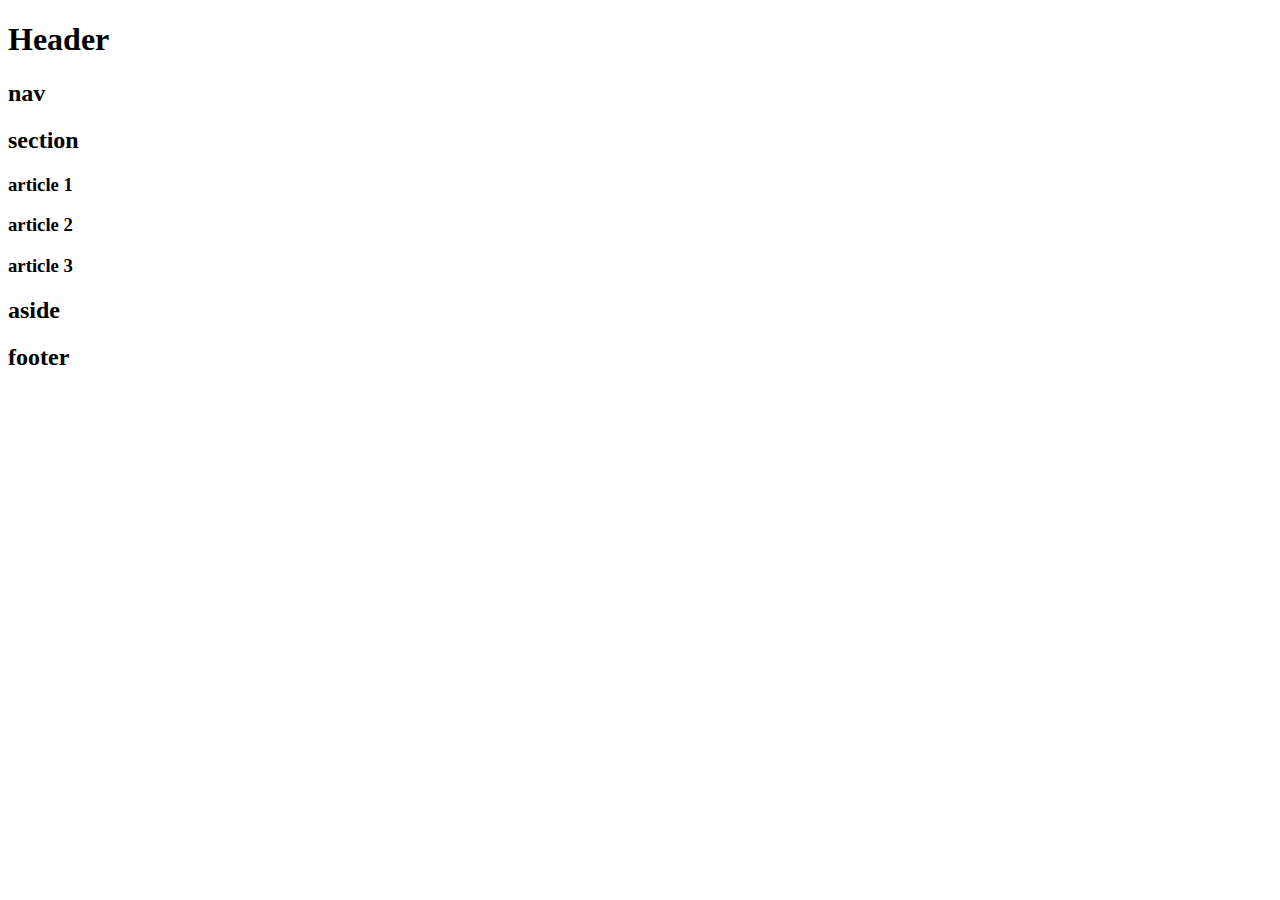
<file: P1html/index.html>
<!DOCTYPE html>
<html lang="es">
<head>
    <meta charset="UTF-8">
    <meta name="viewport" content="width=device-width, initial-scale=1.0">
    <title>Document</title>
</head>
<body>
    <header>
        <h1>Header</h1>
        <nav>
            <h2>nav</h2>
        </nav>
    </header>
    <section>
        <h2>section</h2>
        <article>
            <h3>article 1</h3>
        </article>
        <article>
            <h3>article 2</h3>
        </article>
        <article>
            <h3>article 3</h3>
        </article>
    </section>
    <aside>
        <h2>aside</h2>
    </aside>
    <footer>
        <h2>footer</h2>
    </footer>
</body>
</html>
</file>
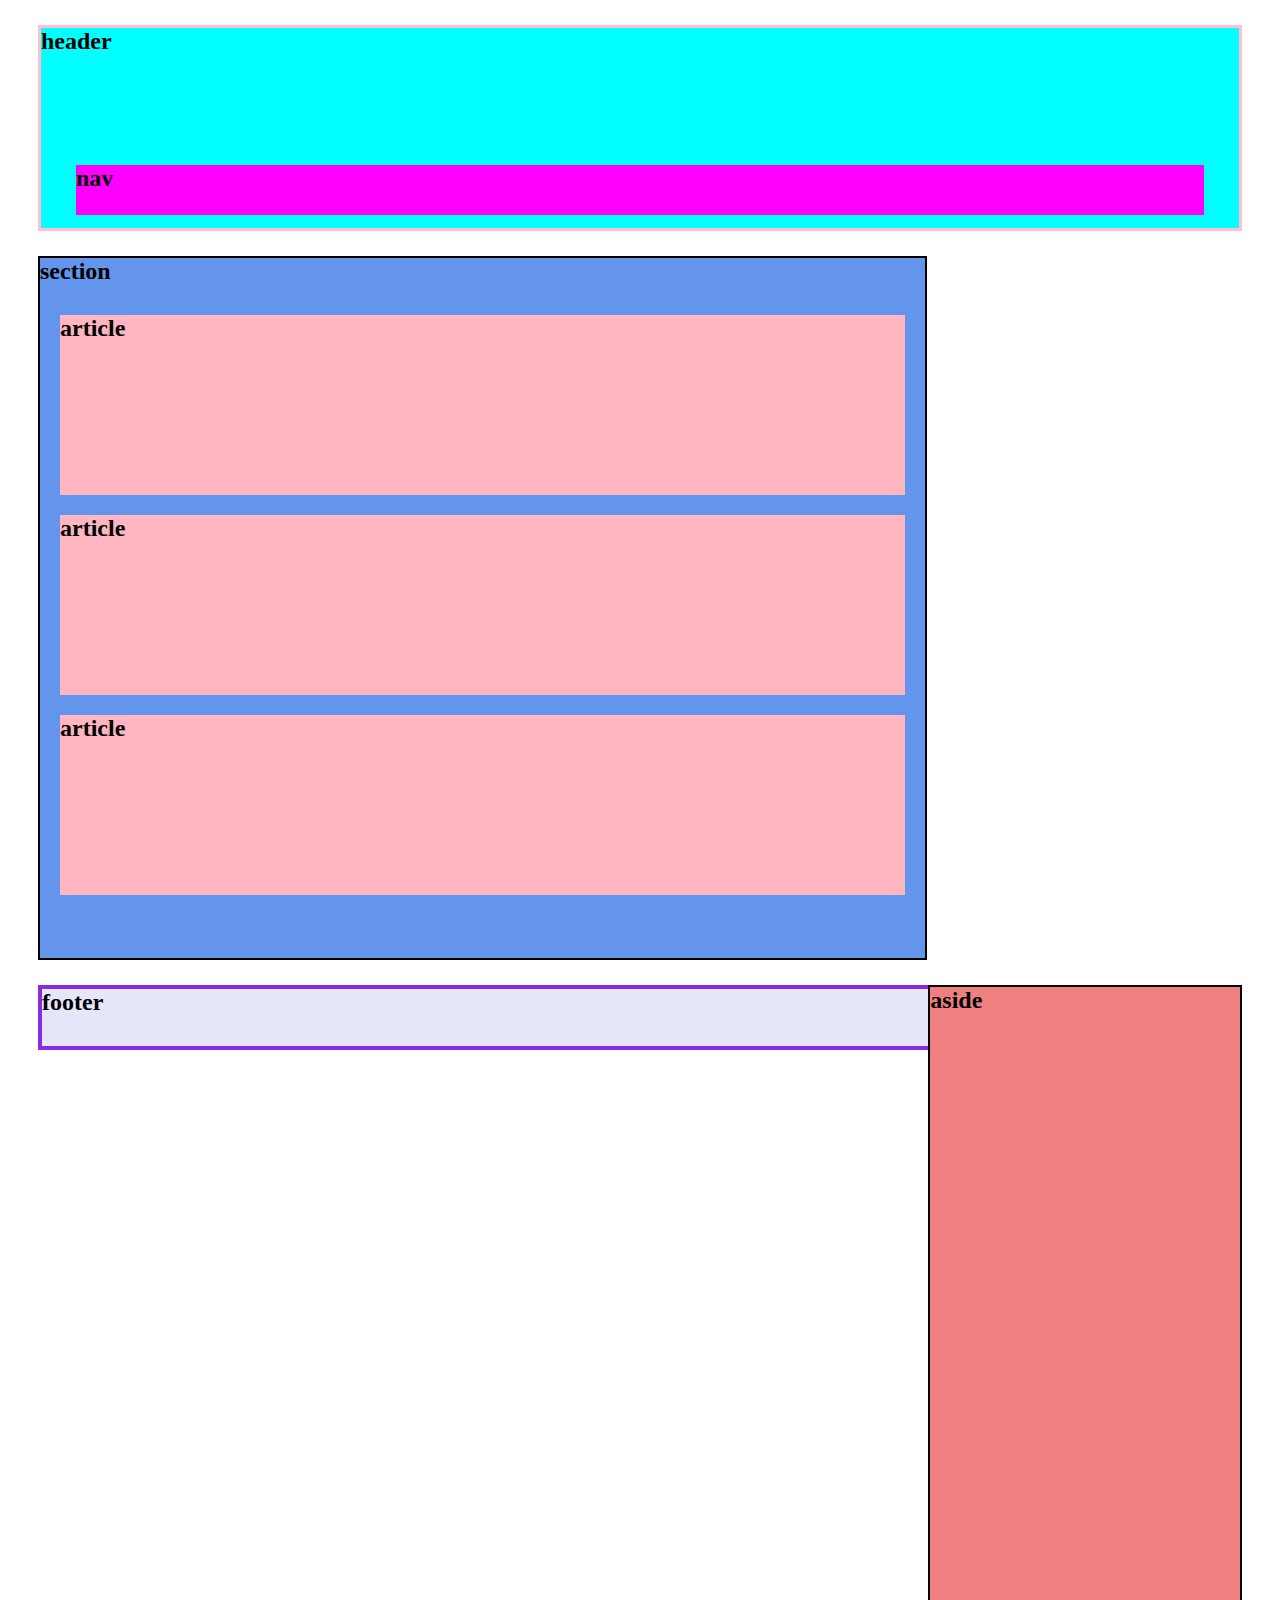
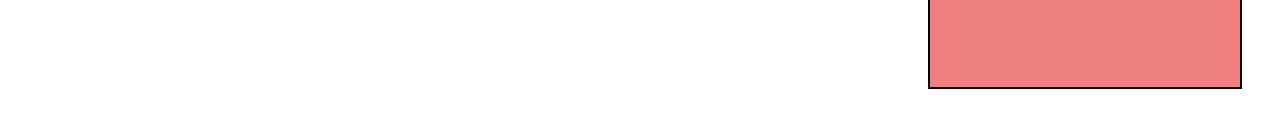
<file: P2html/index.html>
<!DOCTYPE html>
<html lang="en">
<head>
    <meta charset="UTF-8">
    <meta name="viewport" content="width=device-width, initial-scale=1.0">
    <link rel="stylesheet" href="css/style.css">
    <title>Document</title>
</head>
<body>
    <header>
        <h2>header</h2>
        <nav>
            <h2>nav</h2>
        </nav>
    </header>
    <section class="black-border">
        <h2>section</h2>
        <article>
            <h2>article</h2>
        </article>
        <article>
            <h2>article</h2>
        </article>
        <article>
            <h2>article</h2>
        </article>
    </section>
    <aside class="black-border">
        <h2>aside</h2>
    </aside>
    <footer>
        <h2>footer</h2>
    </footer>
    
</body>
</html>
</file>
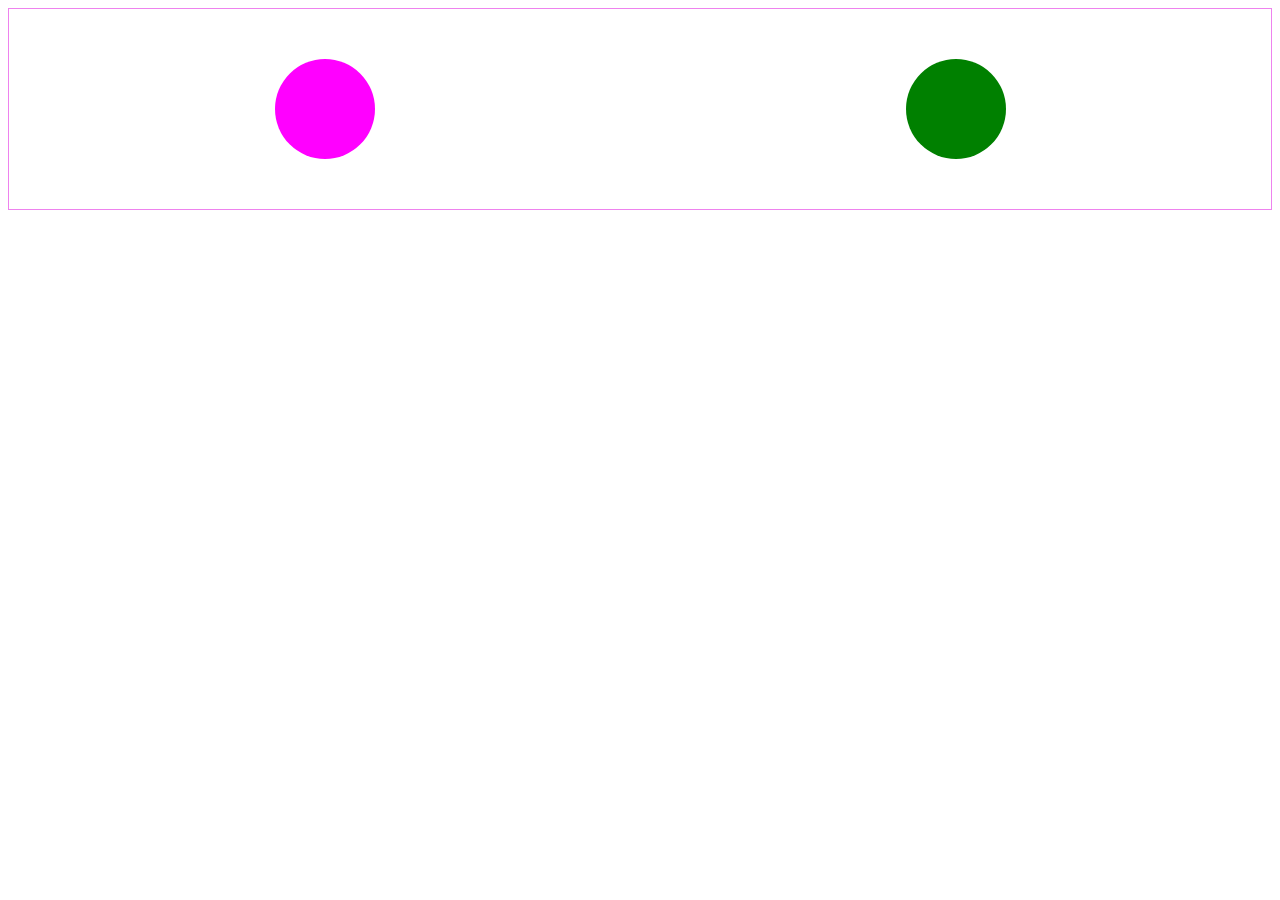
<file: P4mediaqueries/index.html>
<!DOCTYPE html>
<html lang="en">
<head>
    <meta charset="UTF-8">
    <meta name="viewport" content="width=device-width, initial-scale=1.0">
    <title>Document</title>
    <link rel="stylesheet" href="css/style.css">
</head>
<body>
    <div class="square-wrapper">
        <div class="square square-1"></div>
        <div class="square square-2"></div>
        <div class="square square-3"></div>
    </div>
</body>
</html>
</file>
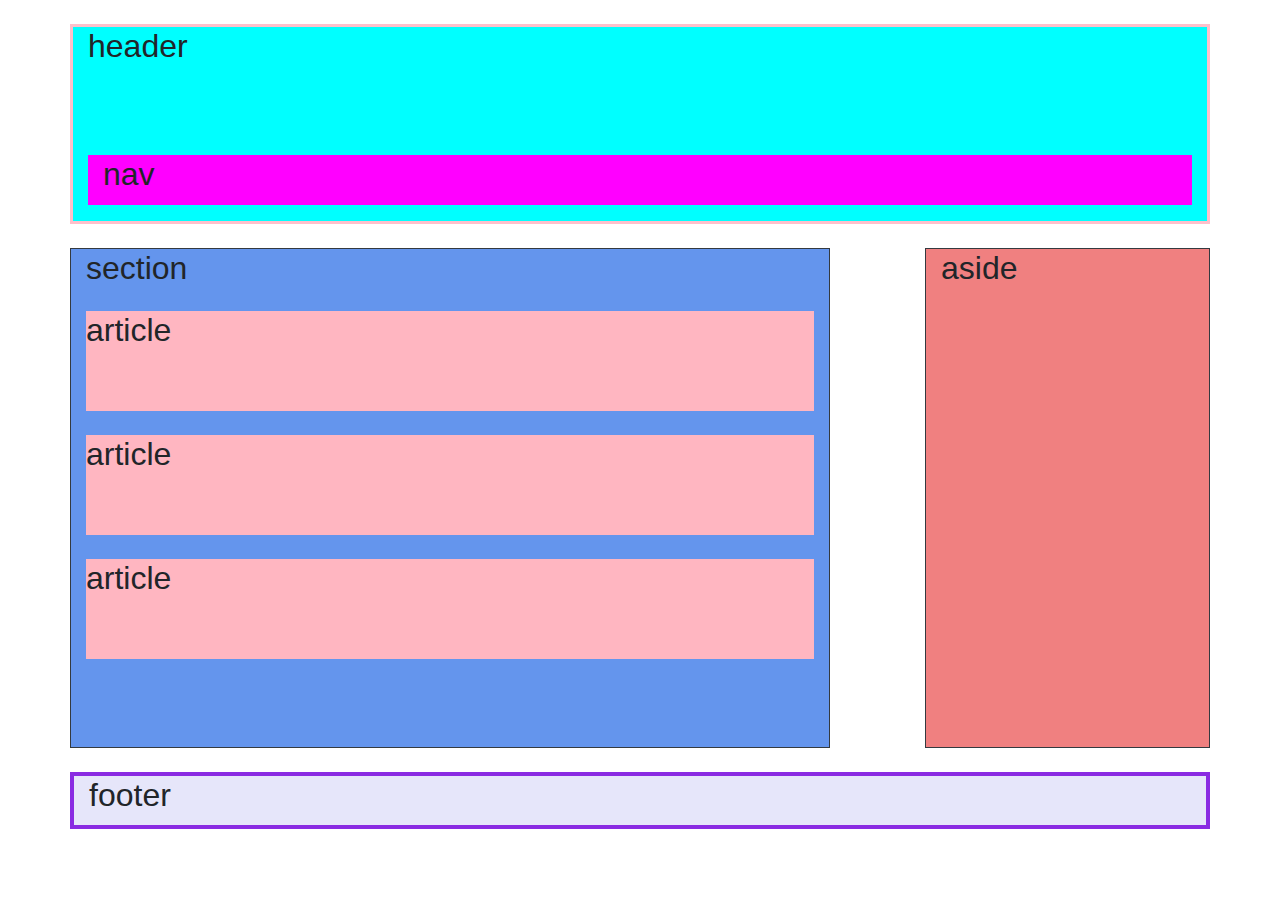
<file: P5Bootstrap/index.html>
<!DOCTYPE html>
<html lang="en">
<head>
    <meta charset="UTF-8">
    <meta name="viewport" content="width=device-width, initial-scale=1.0">
    <title>Document</title>
    <link rel="stylesheet" href="https://stackpath.bootstrapcdn.com/bootstrap/4.5.2/css/bootstrap.min.css" integrity="sha384-JcKb8q3iqJ61gNV9KGb8thSsNjpSL0n8PARn9HuZOnIxN0hoP+VmmDGMN5t9UJ0Z" crossorigin="anonymous">
    <link rel="stylesheet" href="css/style.css">
</head>
<body>
    <div class="container">
        <div class="row mt-4 mb-4 bg-cyan">
            <div class="col-12">
                <h2>header</h2>
            </div>
            <div class="container d-flex align-items-end mb-3">
                <div class="col-12 bg-fuchsia">
                    <h2>nav</h2>
                </div>
            </div>
        </div>
        <div class="row">
            <div class="col-lg-8 col-md-9 col-sm-12 bg-blue border border-dark mb-4">
                <h2 class="mb-4">section</h2>
                <div class="container">
                    <div class="row bg-pink mb-4">
                        <h2>article</h2>
                    </div>
                    <div class="row bg-pink mb-4">
                        <h2>article</h2>
                    </div>
                    <div class="row bg-pink mb-4">
                        <h2>article</h2>
                    </div>
                </div>
                
            </div>
            <div class="col-lg-3 offset-lg-1 col-md-3 col-sm-12 bg-red border border-dark mb-4">
                <h2>aside</h2>
            </div>
        </div>
        <div class="row">
            <div class="col-12 bg-lila mb-4">
                <h2>footer</h2>
            </div>
        </div>
    </div>
   
    <script src="https://code.jquery.com/jquery-3.5.1.min.js" integrity="sha256-9/aliU8dGd2tb6OSsuzixeV4y/faTqgFtohetphbbj0=" crossorigin="anonymous"></script>
    <script src="https://cdn.jsdelivr.net/npm/popper.js@1.16.1/dist/umd/popper.min.js" integrity="sha384-9/reFTGAW83EW2RDu2S0VKaIzap3H66lZH81PoYlFhbGU+6BZp6G7niu735Sk7lN" crossorigin="anonymous"></script>
    <script src="https://stackpath.bootstrapcdn.com/bootstrap/4.5.2/js/bootstrap.min.js" integrity="sha384-B4gt1jrGC7Jh4AgTPSdUtOBvfO8shuf57BaghqFfPlYxofvL8/KUEfYiJOMMV+rV" crossorigin="anonymous"></script>
</body>
</html>
</file>
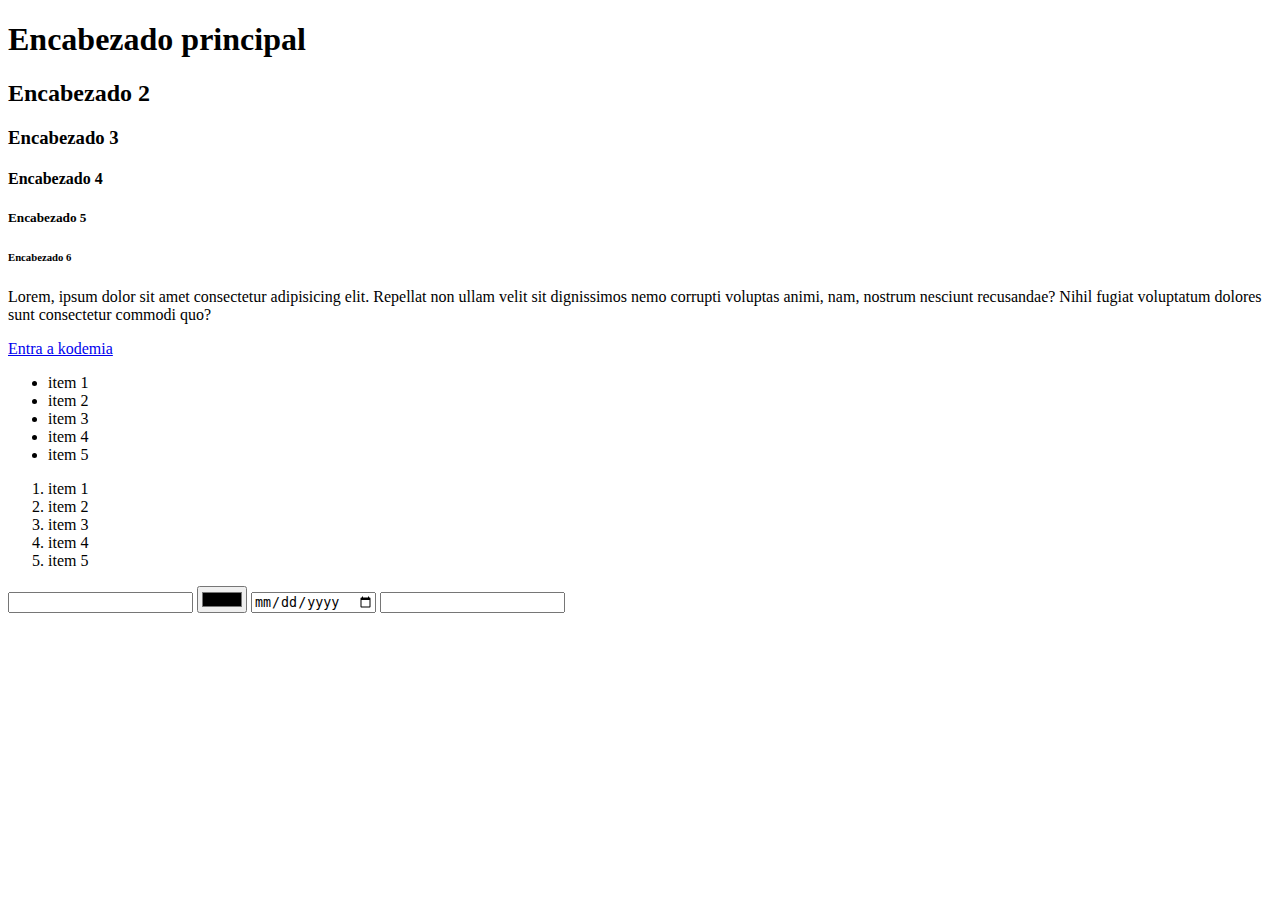
<file: S1html/index.html>
<!DOCTYPE html>
<html lang="es">
<head>
    <meta charset="UTF-8">
    <meta name="viewport" content="width=device-width, initial-scale=1.0">
    <meta >
    <title>Hola koders!!!</title>
</head>
<body>
    <!-- Comentario-->
    <h1>Encabezado principal</h1>
    <h2>Encabezado 2</h2>
    <h3>Encabezado 3</h3>
    <h4>Encabezado 4</h4>
    <h5>Encabezado 5</h5>
    <h6>Encabezado 6</h6>
    <p>Lorem, ipsum dolor sit amet consectetur adipisicing elit. Repellat non ullam velit sit dignissimos nemo corrupti voluptas animi, nam, nostrum nesciunt recusandae? Nihil fugiat voluptatum dolores sunt consectetur commodi quo?</p>
    <a href="https://kodemia.mx/">Entra a kodemia</a>
    <ul>
        <li>item 1</li>
        <li>item 2</li>
        <li>item 3</li>
        <li>item 4</li>
        <li>item 5</li>
    </ul>
    <ol>
        <li>item 1</li>
        <li>item 2</li>
        <li>item 3</li>
        <li>item 4</li>
        <li>item 5</li>
    </ol>

    <input type="text">
    <input type="color" id="favcolor" name="favcolor">
    <input type="date" id="birthday" name="birthday">
    <input type="email" id="email" name="email">
    
</body>
</html>
</file>
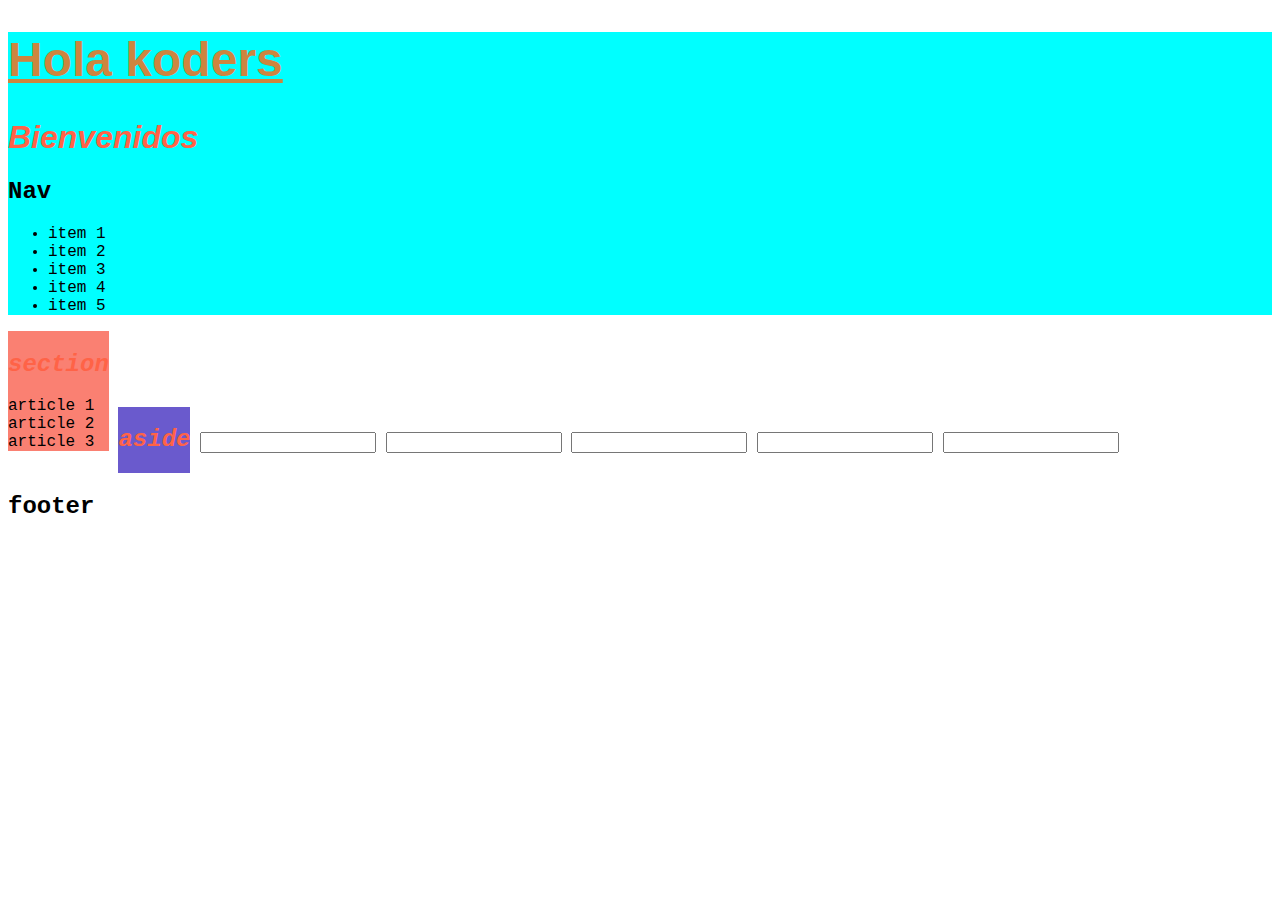
<file: S2CSS/index.html>
<!DOCTYPE html>
<html lang="en">
<head>
    <meta charset="UTF-8">
    <meta name="viewport" content="width=device-width, initial-scale=1.0">
    <link rel="stylesheet" href="css/style.css">
    <title>Document</title>
</head>
<body>
    <header>
        <h1 id="main-header">Hola koders</h1>
        <h1 class="text-italic">Bienvenidos</h1>
        <nav>
            <h2>Nav</h2>
            <ul>
                <li>item 1</li>
                <li>item 2</li>
                <li>item 3</li>
                <li>item 4</li>
                <li>item 5</li>
            </ul>
        </nav>
        
    </header>
    <section>
        <h2 class="text-italic">section</h2>
        <article>article 1</article>
        <article>article 2</article>
        <article>article 3</article>
    </section>
    <aside>
        <h2 class="text-italic">aside</h2>
    </aside>
        <input type="text">
        <input type="text">
        <input type="text">
        <input type="text">
        <input type="text">
    <footer>
        <h2>footer</h2>
    </footer>
   
</body>
</html>
</file>
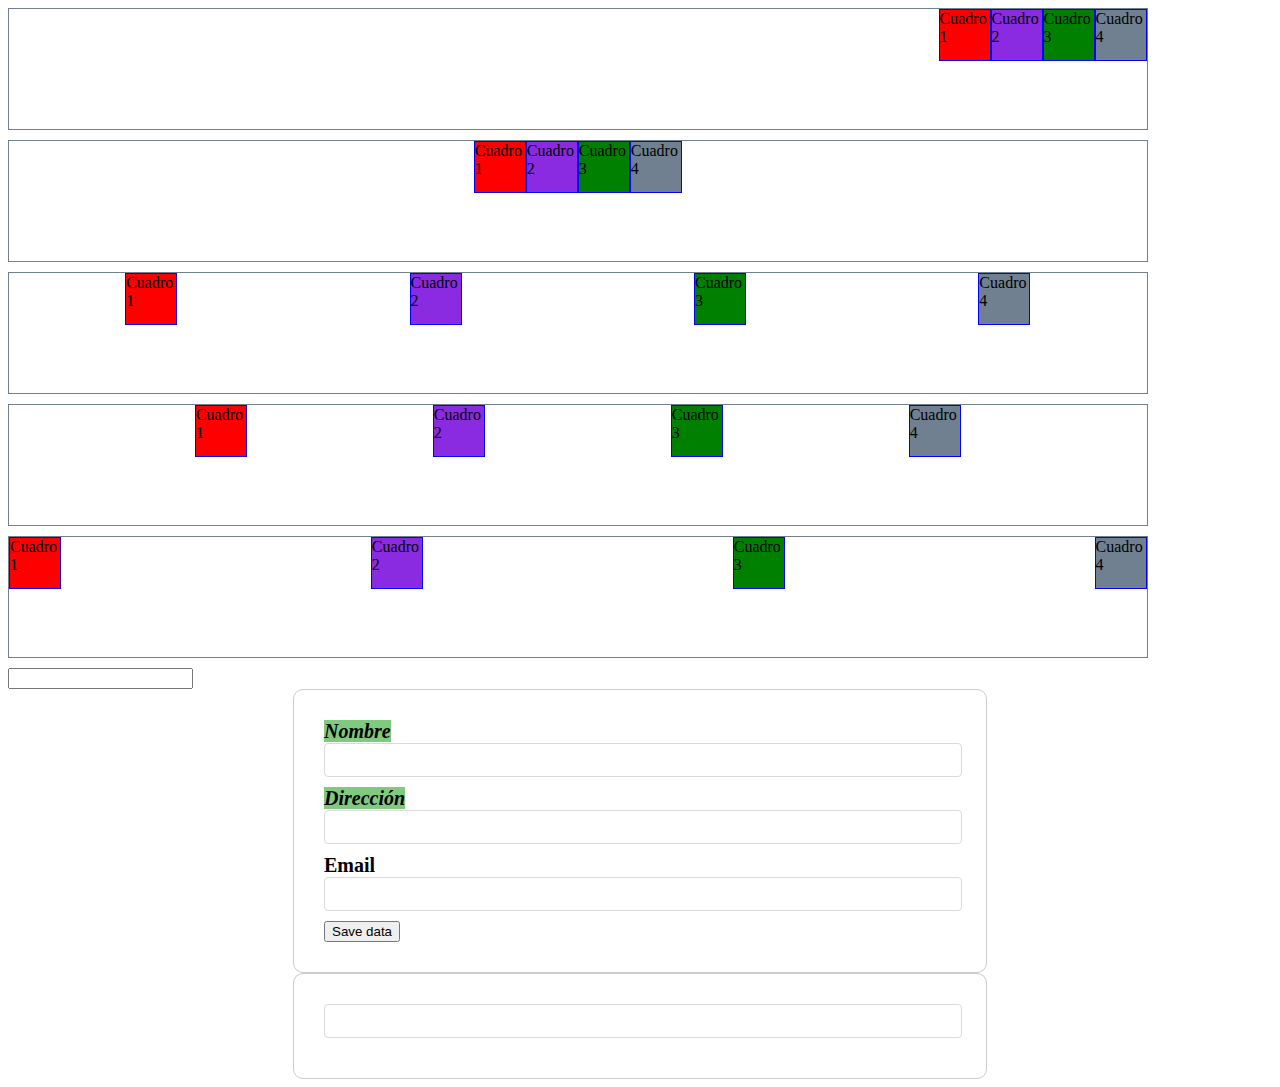
<file: S3CSS/index.html>
<!DOCTYPE html>
<html lang="en">
<head>
    <meta charset="UTF-8">
    <meta name="viewport" content="width=device-width, initial-scale=1.0">
    <title>Document</title>
    <link rel="stylesheet" href="css/style.css">
</head>
<body>
    <!--div class="square-wrapper">
        <div class="square">Cuadro</div>
        <div class="square">Cuadro</div>
        <div class="square">Cuadro</div>
    </div-->
    <div class="square-wrapper d-flex end">
        <div class="square red">Cuadro 1</div>
        <div class="square blue">Cuadro 2</div>
        <div class="square green">Cuadro 3</div>
        <div id="some-id" class="square peru">Cuadro 4</div>
    </div>
    <div class="square-wrapper d-flex center">
        <div class="square red">Cuadro 1</div>
        <div class="square blue">Cuadro 2</div>
        <div class="square green">Cuadro 3</div>
        <div id="some-id" class="square peru">Cuadro 4</div>
    </div>
    <div class="square-wrapper d-flex around">
        <div class="square red">Cuadro 1</div>
        <div class="square blue">Cuadro 2</div>
        <div class="square green">Cuadro 3</div>
        <div id="some-id" class="square peru">Cuadro 4</div>
    </div>
    <div class="square-wrapper d-flex evenly">
        <div class="square red">Cuadro 1</div>
        <div class="square blue">Cuadro 2</div>
        <div class="square green">Cuadro 3</div>
        <div id="some-id" class="square peru">Cuadro 4</div>
    </div>
    <div class="square-wrapper d-flex between">
        <div class="square red">Cuadro 1</div>
        <div class="square blue">Cuadro 2</div>
        <div class="square green">Cuadro 3</div>
        <div id="some-id" class="square peru">Cuadro 4</div>
    </div>
    <input type="text">
    <form class="data-form" action="">
        <div class="input-group">
            <label for="" class="texto-resaltado">Nombre</label>
            <input type="text">
        </div>
        <div class="input-group">
            <label for="" class="texto-resaltado">Dirección</label><input type="text">
        </div>
        <div class="input-group">
            <label for="">Email</label>
            <input type="text">
        </div>
        <button>Save data</button>
    </form>
    <form action="" class="data-form">
        <div class="input-group"><input type="text"></div>
    </form>
</body>
</html>
</file>
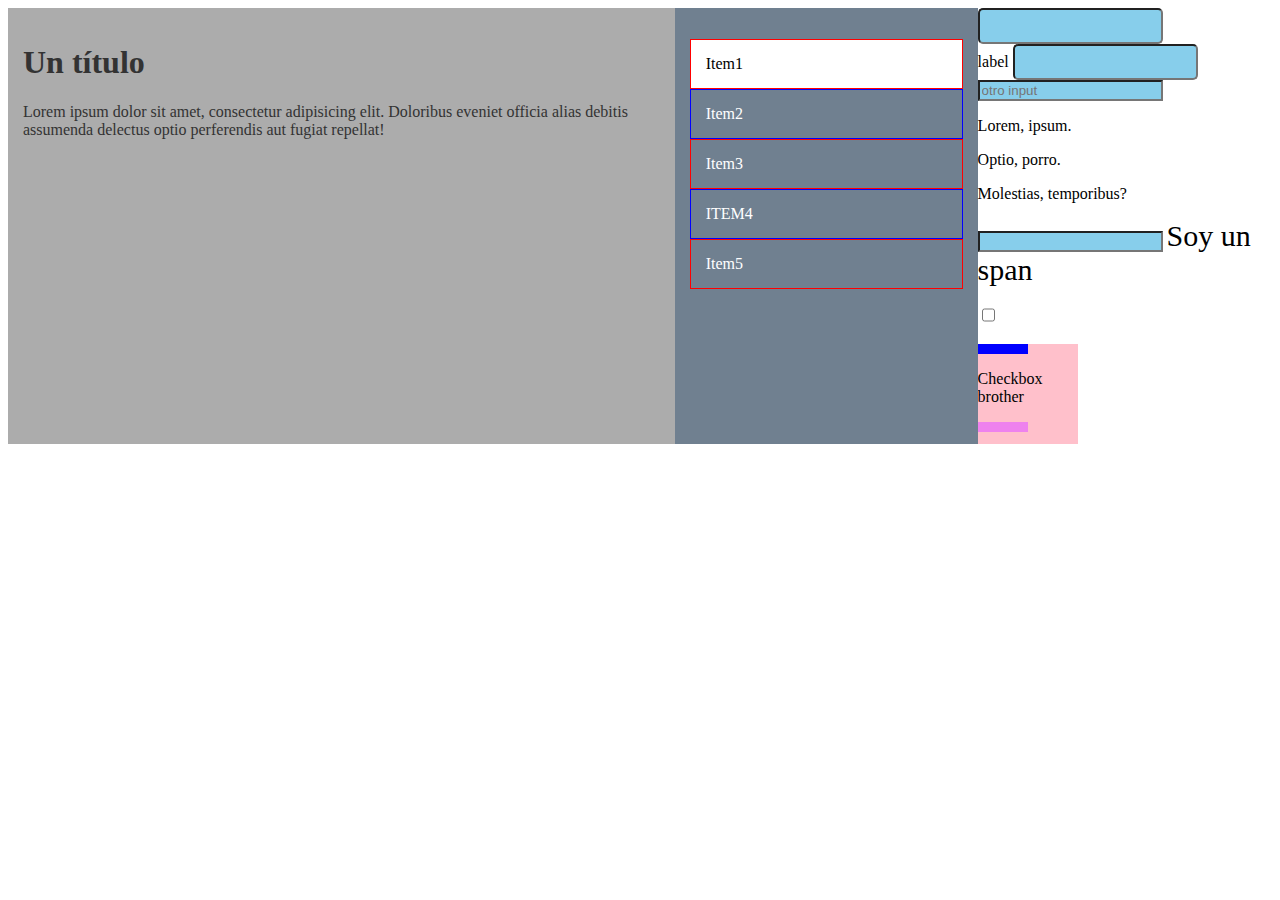
<file: S4mediaqueries/index.html>
<!DOCTYPE html>
<html lang="en">
<head>
    <meta charset="UTF-8">
    <meta name="viewport" content="width=device-width, initial-scale=1.0">
    <title>Document</title>
    <link rel="stylesheet" href="css/style.css">
</head>
<body>
    <main>
        <section>
            <h1>Un título</h1>
            <p>Lorem ipsum dolor sit amet, consectetur adipisicing elit. Doloribus eveniet officia alias debitis assumenda delectus optio perferendis aut fugiat repellat!</p>
        </section>
        <aside>
            <ul>
                <li>Item1</li>
                <li>Item2</li>
                <li>Item3</li>
                <li>Item4</li>
                <li>Item5</li>
            </ul>
        </aside>
        <form action="">
            <div class="form-group">
                <label for=""></label>
                <input type="text">
            </div>
            <div class="form-group">
                <label for="">label</label>
                <input type="text">
                <input placeholder="otro input" type="text">
                <p>Lorem, ipsum.</p>
                <p>Optio, porro.</p>
                <p>Molestias, temporibus?</p>
                <input type="text">
                <span>Soy un span</span>
            </div>
            <div class="form-group">
                <input type="checkbox">
                <div class="checkbox-brother">
                    <p>Checkbox brother</p>
                </div>
            </div>
        </form>
    </main>
</body>
</html>
</file>
<file: P2html/css/style.css>
*{
    font-family: Georgia, 'Times New Roman', Times, serif;
}

header {
    background: cyan;
    height: 200px;
    margin: 25px 30px;
    border: 3px solid pink;
}

header h2 {
    margin-bottom: 110px;
    margin-top: 0px;
}

nav {
    background: fuchsia;
    height: 50px;
    margin: 0px 35px;  
}

section {
    background: cornflowerblue;
    height: 700px;
    width: 70%;
    margin: 0px 20px 25px 30px;
    display: inline-block;   
}

section h2 {
    margin-top: 0px;
    margin-bottom: 30px;
}

article {
    background: lightpink;
    height: 180px;
    margin: 20px 20px;
}

aside {
    background: lightcoral;
    height: 700px;
    width: 24.5%;
    margin: 0px 30px 25px 0px;
    float: right;
    position: relative;
}

aside h2 {
    margin-top: 0px;
    margin-bottom: 25px;
}

.black-border {
    border: 2px solid black;
}

footer {
    background: lavender;
    height: 57px;
    margin: 0px 30px 30px;
    border: 4px solid blueviolet;
}

footer h2{
    margin-top: 0px;
}
</file>
<file: P4mediaqueries/css/style.css>
/*MObile first*/
.square-wrapper {
    height: 600px;
    border: 1px solid violet;
    display: flex;
    flex-direction: column;
    align-items: center;
    justify-content: space-between;
}

.square {
    width: 100px;
    height: 100px;
}

.square-1 {
    background-color: peru;
}

.square-2 {
    background-color: red;
}

.square-3 {
    background-color: blue;
}


/*Tablet*/
/*Breakpoint Tablet*/
@media only screen and (min-width: 768px) {
    .square-wrapper {
        height: 200px;
        flex-direction: row;
        justify-content: space-evenly;
    }

    .square {
        border-radius: 50%;
    }

    .square-1 {
        background-color:green;
    }
    
    .square-2 {
        background-color:cyan;
    }
    
    .square-3 {
        background-color: fuchsia;
    }
    
}

@media only screen and (min-width: 1200px) {
    .square-wrapper {
        height: 200px;
        flex-direction: row-reverse;
        justify-content: space-around;
    }
    
    .square-1 {
        background-color:green;
    }
    
    .square-2 {
        background-color:cyan;
        display: none;
    }
    
    .square-3 {
        background-color: fuchsia;
    }
}
</file>
<file: P5Bootstrap/css/style.css>
.bg-cyan {
    background-color: aqua;
    height: 200px;
    border: 3px solid pink;
}

.bg-fuchsia {
    background-color: fuchsia;
    height: 50px;
}

.bg-blue {
    background-color: cornflowerblue;;
    height: 500px;
}

.bg-red {
    background-color: lightcoral;
    height: 500px;
}

.bg-pink {
    background-color: lightpink;
    height: 100px;
}

.bg-lila {
    background-color: lavender;
    height: 57px;
    border: 4px solid blueviolet;
}
</file>
<file: S2CSS/css/style.css>
/*Selector universal*/
* {
    font-family: 'Courier New', Courier, monospace;
}
/*Selector por tag-  mas especifico maypr prioridad que universal*/
h1 {
    font-family: Arial, Helvetica, sans-serif;
    color:peru;
}
/*Selector por clase -  mas especifico maypr prioridad que tag*/
.text-italic {
    font-style: italic;
    color: tomato;
}
/*Selector por id -  mas especifico maypr prioridad que clase*/
#main-header {
    font-size: 3rem;
    text-decoration: underline;
}

header {
    background: cyan;
}

section {
    background: salmon;
    display: inline-block;
}

aside {
    background: slateblue;
    display: inline-block;
}
</file>
<file: S3CSS/css/style.css>
.square-wrapper{
    width:90%;
    height:120px;
    border:1px solid slategray;
    margin-bottom:10px;
}
.square{
    width:50px;
    height:50px;
    border:1px solid blue;
}
/*vw = viewport width*/
.square.red{
    background:red;
}
.square.blue{
    background:blueviolet
}
.square.green{
    background:green
}
#some-id{
    background:slategray;
}
.square.peru{
    background:peru
}
.d-flex{
    display:flex;
}
.end{
    justify-content: flex-end;
}
.center{
    justify-content: center;
}
.around{
    justify-content: space-around;
}
.between{
    justify-content: space-between;
}
.evenly{
    justify-content: space-evenly;
}
.texto-resaltado{
    font-weight: bold;
    font-style: italic;
    background:rgba(0,150,0,.5)
}
.data-form{
    width:50%;
    margin-left:auto;
    margin-right:auto;
    border:1px solid #ccc;
    border-radius:10px;
    padding:30px;
}
.data-form .input-group{
    width:100%;
    margin-bottom:10px;
}
.data-form .input-group label{
    font-weight: bold;
    font-size:1.25rem;
    margin-bottom:10px;
}
.data-form .input-group input{
    width: 100%;
    height:30px;
    border:1px solid #dadada;
    border-radius:4px;
}
</file>
<file: S4mediaqueries/css/style.css>
/* MObile first

section {
    background-color: peru;
    padding: 15px;
    color: #333;;
}

aside {
    background-color: slategray;
    padding: 15px;
    color: #fff;
}

ul {
    list-style: none;
    padding: 0;
}

ul li {
    border-bottom: 1px solid black;
}

/*pseudoclase*/

ul li:last-of-type {
    border-bottom: none;
}

ul li:first-of-type{
    background-color: #fff;
    color: black;
}

ul li:nth-of-type(4){
    text-transform: uppercase;
}

ul li:nth-of-type(odd) {
    border: 1px solid red;
}

ul li:nth-of-type(even) {
    border: 1px solid blue;
}

ul li:not(:first-of-type){
    padding: 15px;
}

/*Elementos adyacentes*/
label + input{
    height: 39px;
    border-radius: 5px;
}

/*Elementos todos los que esten inmediatamente después de un label Subsecuente*/
label ~ input {
    background-color: skyblue;
} 

p ~ span {
    font-size: 30px;
}
/*Seleccionar por atributo*/
input[type="chexbox"] {
    width: 50px;
    height: 50px;
}

input[type="checkbox"]:checked ~ .checkbox-brother{
    border-radius: 50%;
}

.checkbox-brother {
    width: 100px;
    height: 100px;
    background: pink;
    transition: all 1s ease;
    overflow: hidden;
}
input[type="checkbox"]:checked ~ .checkbox-brother::before{
    content:"checkbox seleccionado"
}

/*Pseudoelementos no es un elemento pero se comporta como unp*/
/* .checkbox-brother::before {
    content: "";
    width: 50px;
    height: 10px;
    background: blue;
    display: block;
}

.checkbox-brother::after {
    content: "";
    width: 50px;
    height: 10px;
    background: violet;
    display: block;
}

/*Tablet*/
/*Breakpoint Tablet*/


/*Estilos mobile*/
.square{
    width:100px;
    height:100px;
    background-color:peru;
    transition:all 500ms ease;
}
section{
    background-color:#acacac;
    padding:15px;
    color:#333;
}
aside{
    background-color:slategray;
    color:white;
    padding:15px;
}
ul{
    list-style:none;
    padding:0;
}
ul li{
    border-bottom:1px solid black;
}
ul li:last-of-type{
    border-bottom:none;
}
ul li:first-of-type{
    background:white;
    color:black;
}
ul li:nth-of-type(4){
    text-transform: uppercase;
}
ul li:nth-of-type(odd){
    border:1px solid red;
}
ul li:nth-of-type(even){
    border: 1px solid blue;
}
ul li:not(.some-class){
    padding:15px;
}
label + input{
    height:30px;
    border-radius:5px;
}
label ~ input{
    background:skyblue;
}
p ~ span{
    font-size:30px;
}
/*Estilos tablet*/
input[type="checkbox"]{
    widows: 50px;
    height:50px;
}
/*input[type="checkbox"]:checked{
    display:block;
    margin-left: auto;
}*/
input[type="checkbox"]:checked ~ .checkbox-brother{
    /*border-radius:50%;*/
    /*height:0;*/
}
input[type="checkbox"]:checked ~ .checkbox-brother::before{
    content:"checkbox seleccionado"
}
.checkbox-brother{
    width:100px;
    height:100px;
    background:pink;
    transition:all 1s ease;
    overflow:hidden;
}
.checkbox-brother::before{
    content:"";
    width:50px;
    height:10px;
    background:blue;
    display:block;
}
.checkbox-brother::after{
    content:"";
    width:50px;
    height:10px;
    background:violet;
    display:block;
}
@media only screen and ( min-width:768px ){ /*breakpoint tablet*/
    .square{
        background-color:slategray;
        transform:scale(.5)
    }
}
/*estilos desktop*/
@media only screen and ( min-width:1024px ){
    .square{
        background-color:purple;
        border-radius: 50%;
        transform:scale(.25)
    }
    main{
        display:flex;
    }
    section{
        width:70%;
    }
    aside{
        width:30%;
    }
}
</file>
